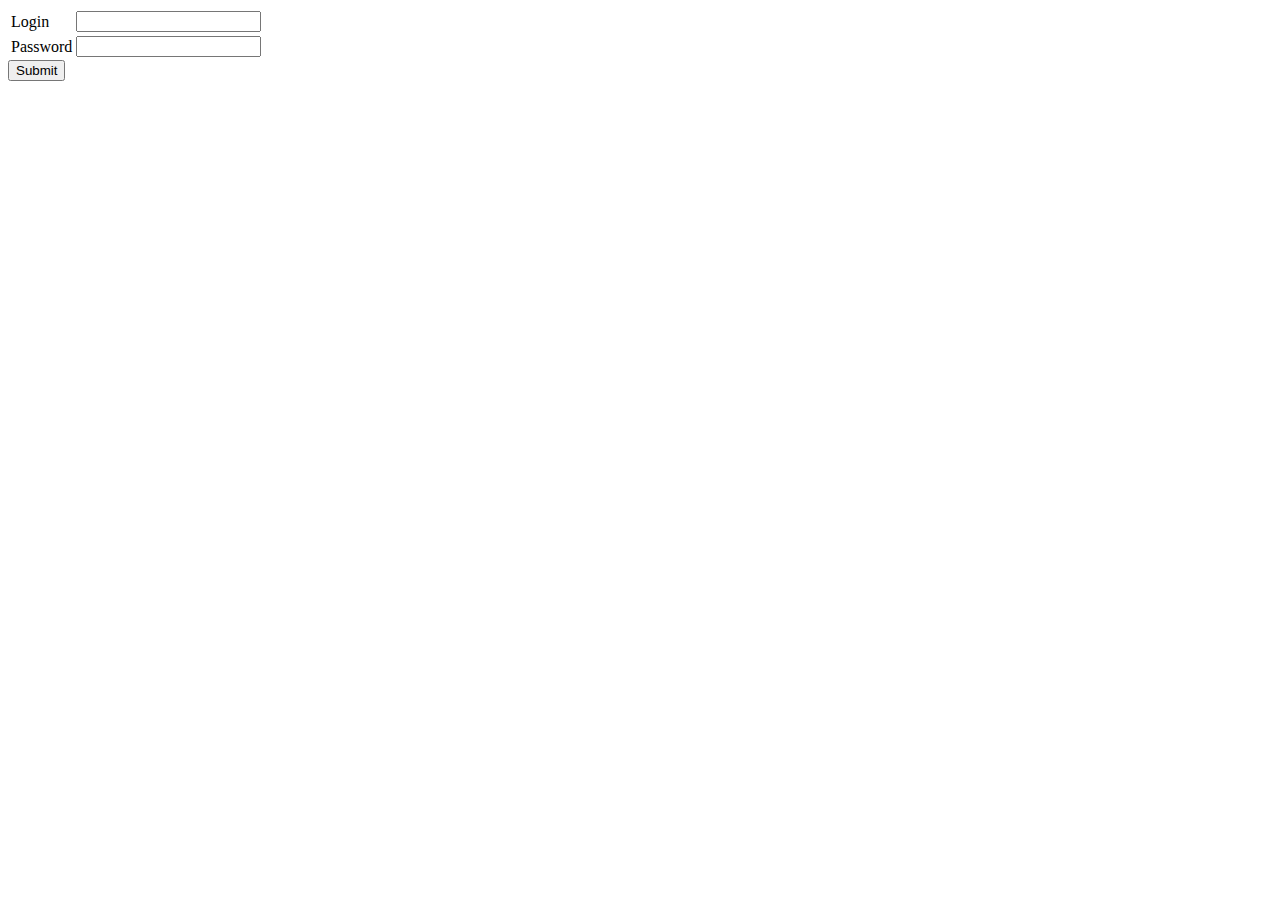
<file: html/login.html>
<!DOCTYPE html>
<html>
<head>
	<meta charset="utf-8">
	<meta name="viewport" content="width=device-width, initial-scale=1">
	<title>Login</title>
	<!-- <link rel="stylesheet" type="text/css" href="css/login.css"> -->
</head>
<body>
	<form method="POST">
		<div class="loginForm">
			<table class="form">
				<tr>
					<td>Login</td>
					<td><input type="text" name="user"></td>
				</tr>
				<tr>
					<td>
						Password
					</td>
					<td>
						<input type="Password" name="pass">
					</td>
				</tr>
			</table>

			<button type="submit">Submit</button>	
		</form>
		</div>
		
</body>
</html>
</file>
